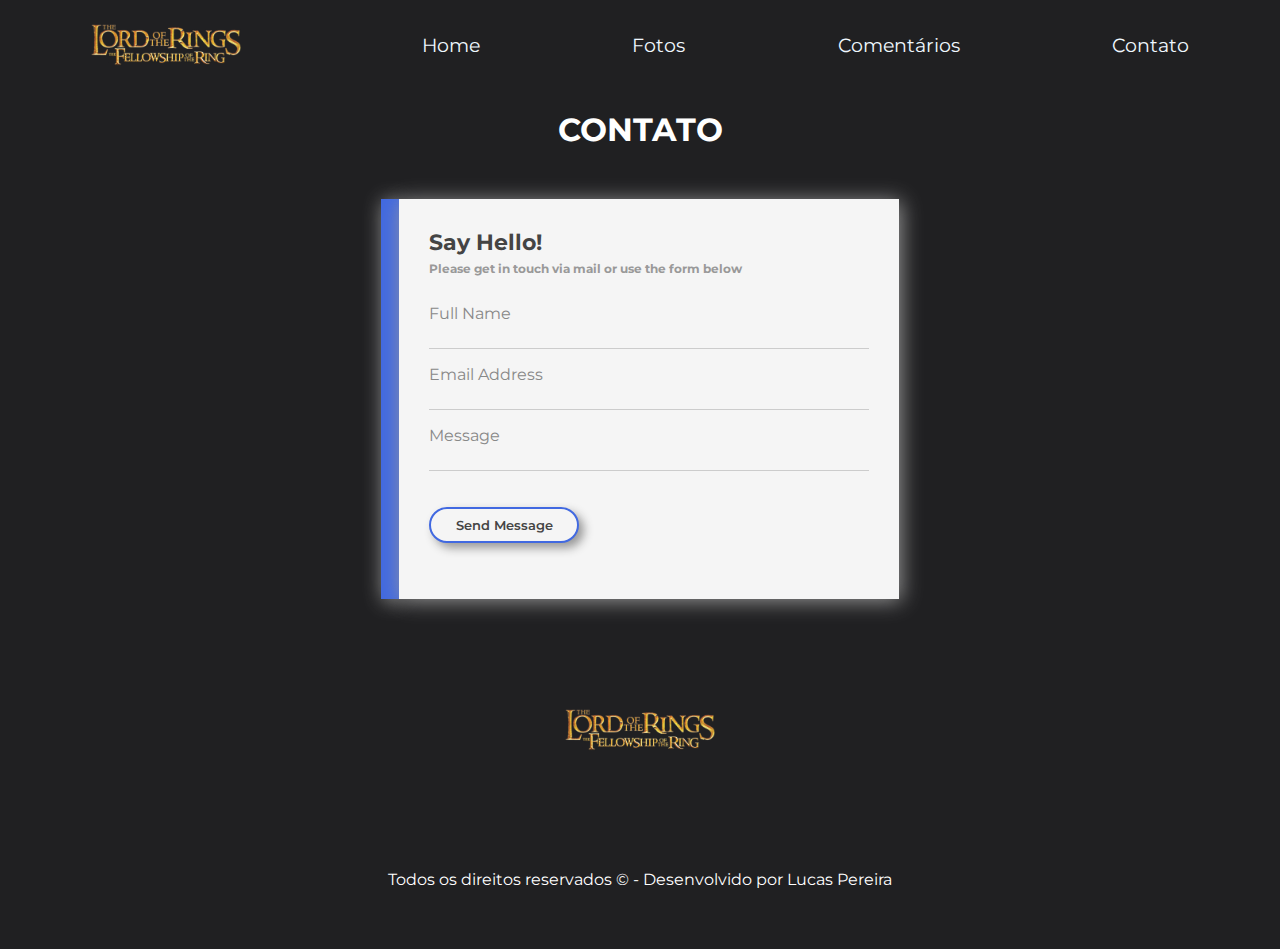
<file: contato.html>
<!DOCTYPE html>
<html lang="pt-br">
<head>
    <meta charset="UTF-8">
    <meta http-equiv="X-UA-Compatible" content="IE=edge">
    <meta name="viewport" content="width=device-width, initial-scale=1.0">

    <title>The Lord of The Rings</title>

    <link rel="stylesheet" href="style.css">
    <link rel="stylesheet" href="contato.css">

</head>
<body>
    
    <header>
        <img src="./logo.png" alt="Logo The Lord of The Rings" id="logo">
        <nav>
            <ul>
                <a href="./index.html">
                    <li>Home</li>
                </a>
                <a href="./fotos.html">
                    <li>Fotos</li>
                </a>
                <a href="./comentarios.html">
                    <li>Comentários</li>
                </a>
                <a href="./contato.html">
                    <li>Contato</li>
                </a>
            </ul>
        </nav>
    </header>

    <h1 class="title">contato</h1>

    <div class="container">
        <div class="sidebar"></div>
        <main class="contact-container">
            <div class="contact-form">
                <h1 class="hello">Say Hello!</h1>
                <h2 class="subtitle">Please get in touch via mail or use the form below </h2>

                <form action="./contato.html" method="get">
                    <div class="label-style">
                        <label for="name">Full Name</label>
                        <input type="text" name="name" id="name" required>
                    </div>
                    <div class="label-style">
                        <label for="email">Email Address</label>
                        <input type="email" name="email" id="email" required>
                    </div>
                    <div class="label-style">
                        <label for="msg">Message</label>
                        <input type="text" name="msg" id="msg" required>
                        <!-- <textarea id="msg" required></textarea> -->
                    </div>
                    <div class="label-style">
                        <input type="submit" value="Send Message" id="button">
                    </div>
                </form>
            </div>
        </main>
    </div>

    <footer>
        <img src="./logo.png" style="object-fit: contain;" id="logo">

        <nav class="nav-footer">
            <ul class="footer-list">
                <a href="./index.html">
                    <li>Home</li>
                </a>
                <a href="./fotos.html">
                    <li>Fotos</li>
                </a>
                <a href="./comentarios.html">
                    <li>Comentários</li>
                </a>
                <a href="./contato.html">
                    <li>Contato</li>
                </a>
            </ul>
        </nav>

        <span class="footer-text">Todos os direitos reservados &copy; - Desenvolvido por <a href="https://www.linkedin.com/in/lucassamogimpereira/" target="_blank" class="my-link">Lucas Pereira</a></span>
    </footer>

</body>
</html>
</file>
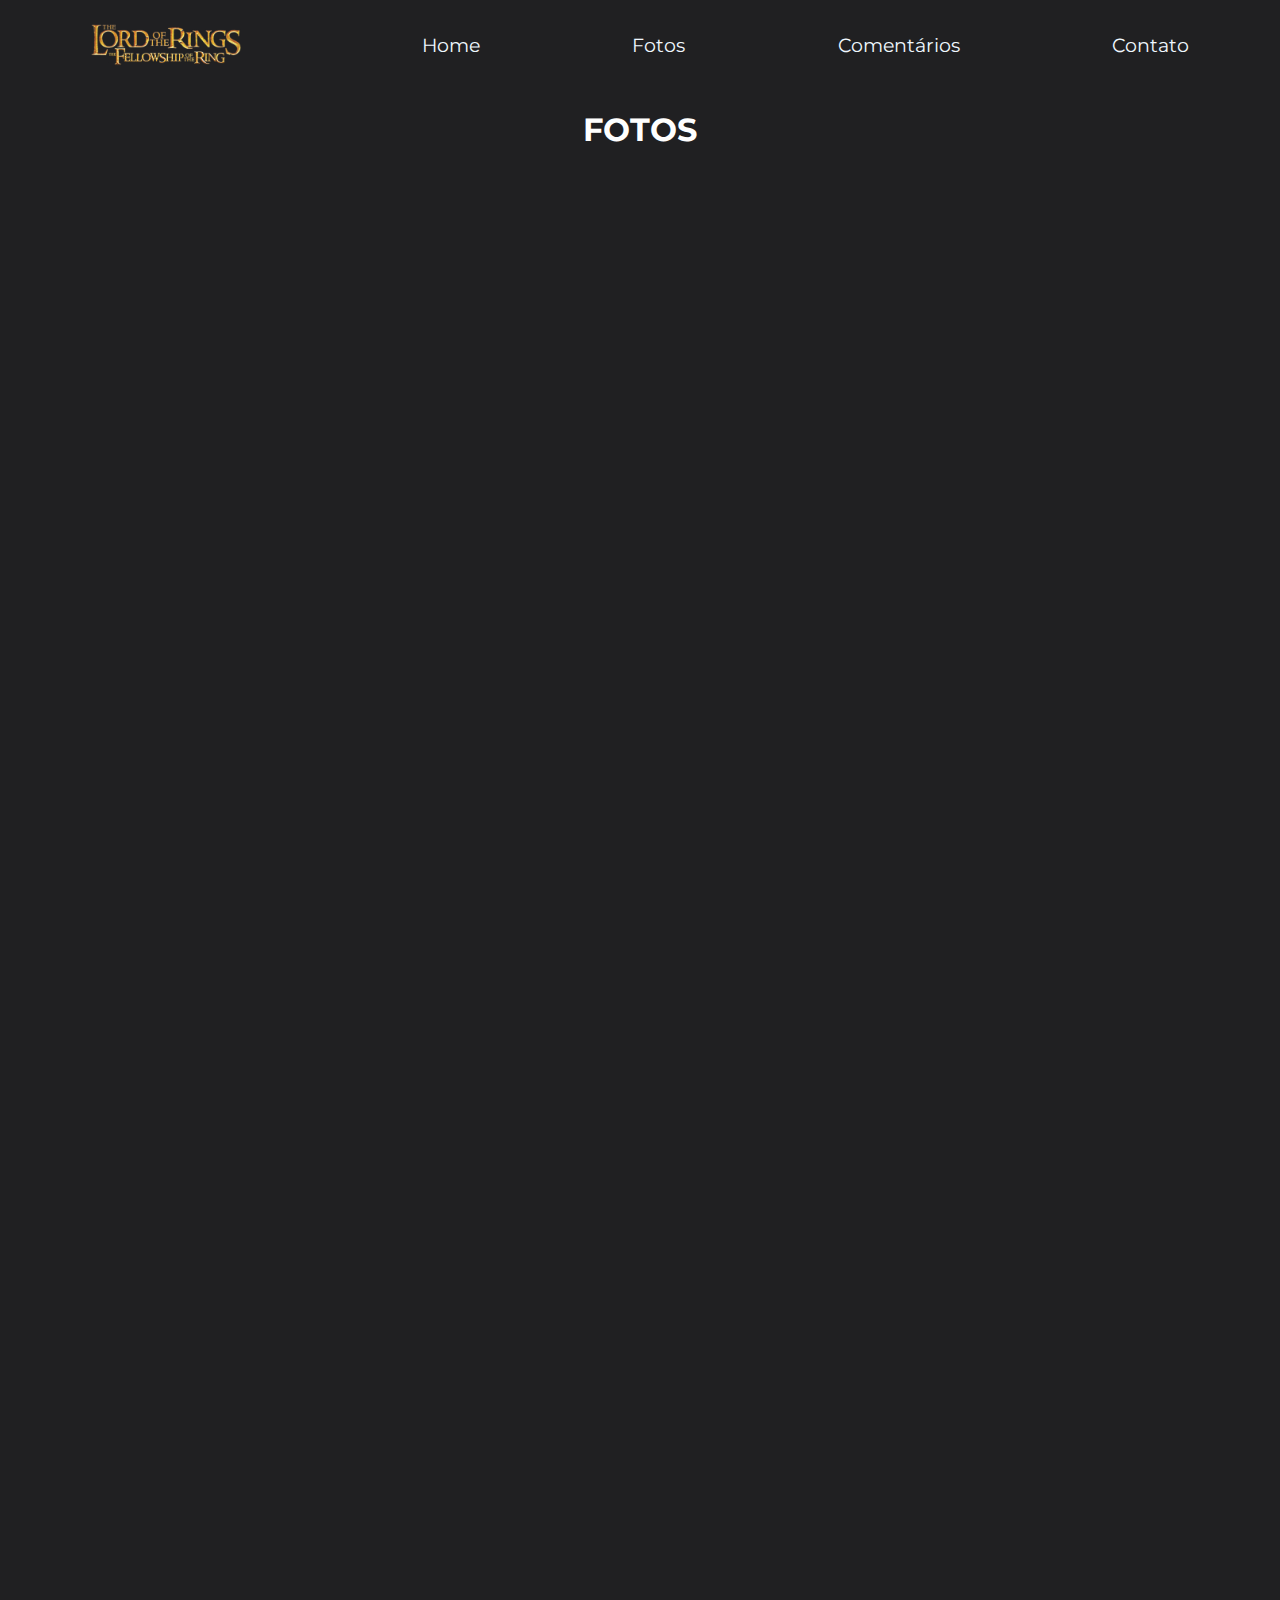
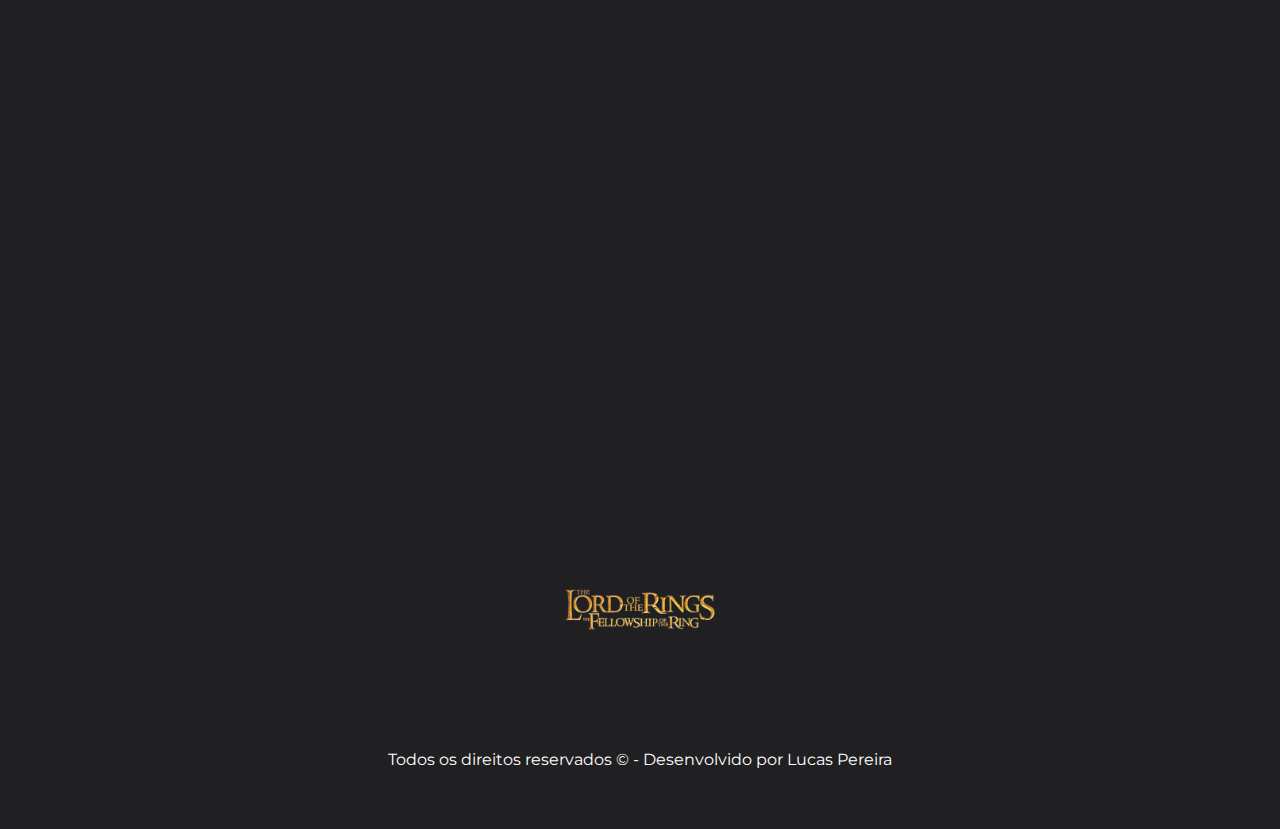
<file: fotos.html>
<!DOCTYPE html>
<html lang="pt-br">
<head>
    <meta charset="UTF-8">
    <meta http-equiv="X-UA-Compatible" content="IE=edge">
    <meta name="viewport" content="width=device-width, initial-scale=1.0">

    <title>The Lord of The Rings</title>

    <link rel="stylesheet" href="style.css">
    <link rel="stylesheet" href="fotos.css">

</head>
<body>
    
    <header>
        <img src="./logo.png" alt="Logo The Lord of The Rings" id="logo">
        <nav>
            <ul>
                <a href="./index.html">
                    <li>Home</li>
                </a>
                <a href="./fotos.html">
                    <li>Fotos</li>
                </a>
                <a href="./comentarios.html">
                    <li>Comentários</li>
                </a>
                <a href="./contato.html">
                    <li>Contato</li>
                </a>
            </ul>
        </nav>
    </header>

    <h1 class="title">Fotos</h1>
    <section id="photos-container">
        <div class="photo-card card-1"></div>
        <div class="photo-card card-2"></div>
        <div class="photo-card card-3"></div>
        <div class="photo-card card-4"></div>
        <div class="photo-card card-5"></div>
        <div class="photo-card card-6"></div>
        <div class="photo-card card-7"></div>
        <div class="photo-card card-8"></div>
    </section>

    <footer>
        <img src="./logo.png" style="object-fit: contain;" id="logo">

        <nav class="nav-footer">
            <ul class="footer-list">
                <a href="./index.html">
                    <li>Home</li>
                </a>
                <a href="./fotos.html">
                    <li>Fotos</li>
                </a>
                <a href="./comentarios.html">
                    <li>Comentários</li>
                </a>
                <a href="./contato.html">
                    <li>Contato</li>
                </a>
            </ul>
        </nav>

        <span class="footer-text">Todos os direitos reservados &copy; - Desenvolvido por <a href="https://www.linkedin.com/in/lucassamogimpereira/" target="_blank" class="my-link">Lucas Pereira</a></span>
    </footer>

</body>
</html>
</file>
<file: style.css>
@import url('https://fonts.googleapis.com/css2?family=Montserrat:wght@400;500;600;700;800;900&display=swap');

* {
    margin: 0;
    padding: 0;
    text-decoration: none;
    list-style: none;
    box-sizing: border-box;
    font-family: 'Montserrat', sans-serif;
}

body {
    background-color: #202022;
}

header {
    height: 90px;
    display: flex; 
    justify-content: space-around;
    align-items: center;
}

nav {
    width: 60%;
}

ul {
    display: flex;
    width: 100%;
    justify-content: space-between;
}

li {
    color: aliceblue;
    cursor: pointer;
    font-size: 19px;
    transition: .5s;
}

li:hover {
    color: #d8b820;
}

#logo {
    width: 150px;
    height: auto;
}

.banner {
    background-image: url("https://www.valinor.com.br/forum/media/a-sociedade-do-anel.12267/full?d=1547063493");
    background-size: cover;
    background-position: center;
    width: 100%;
    height: calc(100vh - 90px);
}

.trailer-container {
    width: 100%;
    display: flex;
    justify-content: center;
    align-items: center;
}

.content {
    width: 90%;
    display: flex;
    align-items: center;
    justify-content: center;
    padding: 20px 0;
}

.trailer {
    width: 40%;
}

#sinopse {
    width: 60%;
    display: flex;
    flex-direction: column;
    justify-content: space-between;
    margin-left: 30px;
}

.description {
    color: #FFF;
    font-size: 16px;
    width: 100%;
}

.button {
    width: 200px;
    height: 50px;
    background-color: #d8b820;
    color: #FFF;
    border-radius: 5px;
    cursor: pointer;
    transition: .5s;
    font-size: 15px;
    display: flex;
    justify-content: center;
    align-items: center;
    font-weight: 700;
    border: none;
    outline: none;
    margin-top: 25px;
}

.button:hover {
    background-color: #FFF;
    color: #d8b820;
}

.actor-cards-container {
    width: 100%;
    display: flex;
    justify-content: center;
    margin-top: 50px;
}

.cards-content {
    width: 90%;
    display: grid;
    grid-template-columns: repeat(3, 1fr);
    row-gap: 20px;
    column-gap: 40px;
}

.card {
    width: 100%;
    height: 600px;
    background-size: cover;
    background-position: 50%;
    border-radius: 5px;
    cursor: pointer;
    transition: .8s;
    display: flex;
    flex-direction: column;
    justify-content: flex-end;
    font-size: 17px;
}

.card:hover {
    transform: scale(1.02);
}

.banner-1 {
    background-image: url("https://i.pinimg.com/564x/63/49/ba/6349ba48be76ccd6ccc194a8304dfcc9.jpg");
}

.banner-2 {
    background-image: url("https://i.pinimg.com/474x/02/a5/c2/02a5c27f0744be99d4ee5913032a41d6.jpg");
}

.banner-3 {
    background-image: url("https://4.bp.blogspot.com/-Hc3jJlwp7kc/UrllQ6RpjcI/AAAAAAAAAkw/MJOEhqhFlc0/s1600/500px-Aragorn.png");
}

.actor-name {
    padding: 5px;
    color: #FFF;
    text-align: center;
    background-color: rgba(0, 0, 0, .5);
    border-bottom-left-radius: 5px;
    border-bottom-right-radius: 5px;
}

footer {
    height: 300px;
    margin-top: 50px;
    display: flex;
    flex-direction: column;
    align-items: center;
    justify-content: space-around;
}

.footer-text {
    color: #FFF;
}

.nav-footer {
    display: none;
}

.footer-list {
    display: flex;
    flex-direction: column;
    align-items: center;
}

.my-link {
    color: #FFF;
    transition: .4s;
}

.my-link:hover {
    text-decoration: underline;
}

.my-link:active {
    color: #FFF;
}

@media (max-width: 768px) {
    .nav-footer {
        display: block;
    }

    nav {
        display: none;
    }

    .banner {
        background-position: center;
    }

    .trailer-container {
        width: 100%;
        display: flex;
        flex-direction: column;
        justify-content: center;
        align-items: center;
    }

    .content {
        width: 95%;
        display: flex;
        flex-direction: column;
    }

    .trailer {
        width: 100%;
    }

    #sinopse {
        width: 100%;
        display: flex;
        flex-direction: column;
        justify-content: space-between;
        align-items: center;
        margin: 0;
    }

    .description {
        width: 100%;
        text-align: center;
    }

    .button {
        width: 100%;
        margin-top: 30px;
    }

    .cards-content {
        grid-template-columns: 1fr;
        margin-top: 20px;
    }

    .banner-1 {
        background-position: top;
    }

    .banner-2 {
        background-position: top;
    }

    .banner-3 {
        background-position: top;
    }

    .footer-text {
        text-align: center;
    }

    .my-link {
        text-decoration: underline;
    }
}
</file>
<file: contato.css>
.title {
    text-transform: uppercase;
    font-weight: 700;
    text-align: center;
    color: #fff;
    margin-top: 20px;
    margin-bottom: 50px;
}

.container {
    display: flex;
    justify-content: center;
    align-items: center;
    height: 400px;
    margin: 10px;
}

.contact-container {
    width: 500px;
    height: 400px;
    background-color: #f5f5f5;
    box-shadow: 2px 2px 20px #999;
    padding: 10px;
}

.sidebar {   
    height: 100%; 
    width: 18px;
    background-color: royalblue;
    box-shadow: 2px 2px 20px #999;
}

.contact-form {
    padding: 20px;
}

.hello {
    font-size: 22px;
    color: #444;
}

.subtitle {
    font-size: 12px;
    color: #999;
    padding-top: 5px;
    margin-bottom: 20px;
}

.label-style {
    display: flex;
    flex-direction: column;
    padding: 8px 0;
}

label {
    color: #888;
    margin-bottom: 5px;
}

#name,
#email,
#msg {
    border: none;
    background-color: #f5f5f5;
    border-bottom: 1px solid #ccc;
    outline: none;
    padding: 2px 0;
}

textarea {
    border: none;
    border-bottom: 1px solid #ccc;
    background-color: #f5f5f5;
    outline: none;
}

#button {
    display: inline-block;
    width: 150px;
    padding: 8px 10px;
    margin-top: 20px;
    border: 2px solid royalblue;
    border-radius: 50px;
    background-color: #f5f5f5;
    color: #444;
    font-weight: 600;
    cursor: pointer;
    box-shadow: 5px 5px 10px #999;
    transition: .2s;
}

#button:hover {
    background-color: royalblue;
    color: #f5f5f5;    
    box-shadow: 3px 3px 5px #999;
}

@media (max-width: 768px) {
    .contact-container,
    .sidebar {
        box-shadow: none;
    }
}
</file>
<file: fotos.css>
.title {
    text-transform: uppercase;
    font-weight: 700;
    text-align: center;
    color: #fff;
    margin-top: 20px;
    margin-bottom: 50px;
}

#photos-container {
    width: 95%;
    margin: 0 auto;
    display: grid;
    grid-template-columns: repeat(auto-fit, minmax(330px, 1fr));
    justify-content: center;
    justify-items: center;
    gap: 10px;
}

.photo-card {
    width: 330px;
    height: 600px;
    border-radius: 5px;
    background-size: cover;
    background-position: bottom;
    margin: 10px;
}

.card-1 {
    background-image: url("https://i.pinimg.com/474x/f8/5e/35/f85e353a700fa5044b1e04ac18bb59b7.jpg");    
}

.card-2 {
    background-image: url("https://i.pinimg.com/474x/bf/f3/c2/bff3c2534f5c45fa12fee446520745f3.jpg");    
}

.card-3 {
    background-image: url("https://i.pinimg.com/474x/cd/ca/e4/cdcae4d332900004ac42ff1e84d7e804.jpg");    
}

.card-4 {
    background-image: url("https://i.pinimg.com/474x/a1/9e/e3/a19ee3e5185d774e30af84df3193b8f6.jpg");    
}

.card-5 {
    background-image: url("https://i.pinimg.com/474x/13/08/f6/1308f66b0664025f5570c9b8750e903c.jpg");    
}

.card-6 {
    background-image: url("https://i.pinimg.com/474x/94/2d/48/942d489d13d7d7fa2985d21e6f404598.jpg");    
}

.card-7 {
    background-image: url("https://i.pinimg.com/474x/aa/77/01/aa7701a30d4aaffa77d3c19a52105bf7.jpg");    
}

.card-8 {
    background-image: url("https://i.pinimg.com/474x/0a/d1/b1/0ad1b10939795b7c30d6998f15dece19.jpg");    
}
</file>
